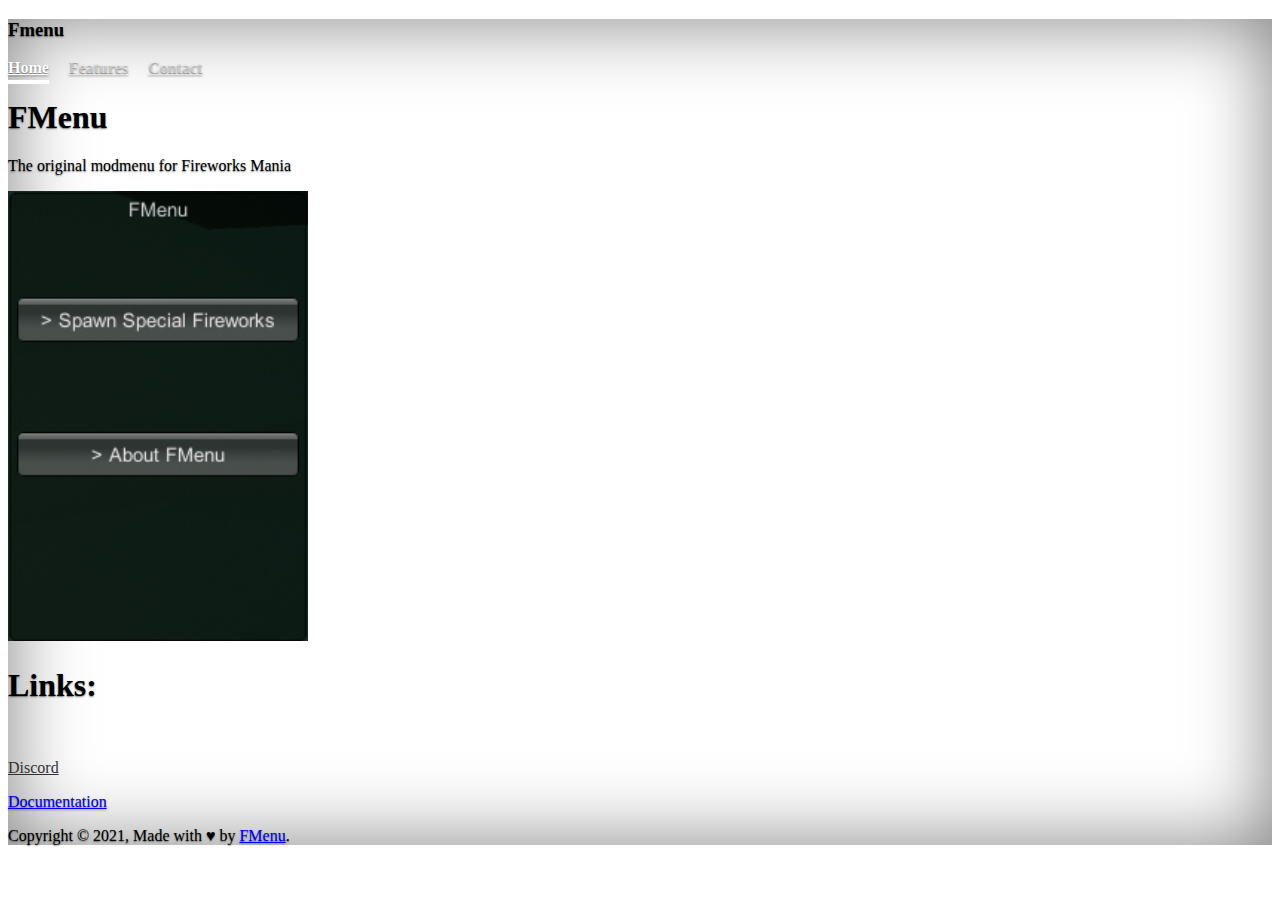
<file: index.html>
<!DOCTYPE html>
<html lang="en" class="h-100">
	<head>
		<meta charset="utf-8" />
		<meta name="viewport" content="width=device-width, initial-scale=1" />
		<meta name="description" content="The original modmenu for Fireworks Mania" />
    <meta name="keywords" content="FMenu, cheat, fireworksmania, modmenu">
		<meta name="author" content="Daan Breur, FMenu Team"/>
		<title>FMenu</title>

		<link rel="canonical" href="https://fmenu.daanbreur.systems/"/>
		<link href="https://cdn.jsdelivr.net/npm/bootstrap@5.0.0-beta2/dist/css/bootstrap.min.css" rel="stylesheet" integrity="sha384-BmbxuPwQa2lc/FVzBcNJ7UAyJxM6wuqIj61tLrc4wSX0szH/Ev+nYRRuWlolflfl" crossorigin="anonymous">
    <link href="assets/css/index.css" rel="stylesheet" />

		<style>
			.bd-placeholder-img {
				font-size: 1.125rem;
				text-anchor: middle;
				-webkit-user-select: none;
				-moz-user-select: none;
				user-select: none;
			}

			@media (min-width: 768px) {
				.bd-placeholder-img-lg {
					font-size: 3.5rem;
				}
			}
		</style>
	</head>
	<body class="d-flex h-100 text-center text-white bg-dark">
		<div class="cover-container d-flex w-100 h-100 p-3 mx-auto flex-column">
			<header class="text-center mb-auto">
				<div>
					<h3 class="float-md-start mb-0">Fmenu</h3>
					<nav class="nav nav-masthead justify-content-center float-md-end">
						<a class="nav-link active" aria-current="page" href="#">Home</a>
						<a class="nav-link" href="#">Features</a>
						<a class="nav-link" href="#">Contact</a>
					</nav>
				</div>
			</header>

			<main class="container px-2">
        <div class="row">
          <div class="col-8">
            <h1>FMenu</h1>
            <p class="lead">
              The original modmenu for Fireworks Mania
            </p>
            <img src="assets/images/menu.png" width="300" height="450" />
          </div>
          <div class="col-4">
						<h1> Links: </h1></br>
						<p><a href="https://discord.gg/fTuPb5PzmK" class="btn btn-lg btn-secondary btn-block fw-bold border-primary bg-primary text-white">Discord</a></p>
						<p><a href="https://fmenu.daanbreur.systems/docs" class="btn btn-lg btn-success btn-block fw-bold border-success bg-success">Documentation</a></p>
          </div>
        </div>
			</main>

			<footer class="text-center mt-auto text-white-50">
				<p>
					Copyright © 2021, Made with ♥ by 
					<a href="https://github.com/fmenu" class="text-white">FMenu</a>.
				</p>
			</footer>
		</div>
    <script src="https://cdn.jsdelivr.net/npm/bootstrap@5.0.0-beta2/dist/js/bootstrap.bundle.min.js" integrity="sha384-b5kHyXgcpbZJO/tY9Ul7kGkf1S0CWuKcCD38l8YkeH8z8QjE0GmW1gYU5S9FOnJ0" crossorigin="anonymous"></script>
    <script src="https://cdn.jsdelivr.net/npm/@popperjs/core@2.6.0/dist/umd/popper.min.js" integrity="sha384-KsvD1yqQ1/1+IA7gi3P0tyJcT3vR+NdBTt13hSJ2lnve8agRGXTTyNaBYmCR/Nwi" crossorigin="anonymous"></script>
    <script src="https://cdn.jsdelivr.net/npm/bootstrap@5.0.0-beta2/dist/js/bootstrap.min.js" integrity="sha384-nsg8ua9HAw1y0W1btsyWgBklPnCUAFLuTMS2G72MMONqmOymq585AcH49TLBQObG" crossorigin="anonymous"></script>
	</body>
</html>
</file>
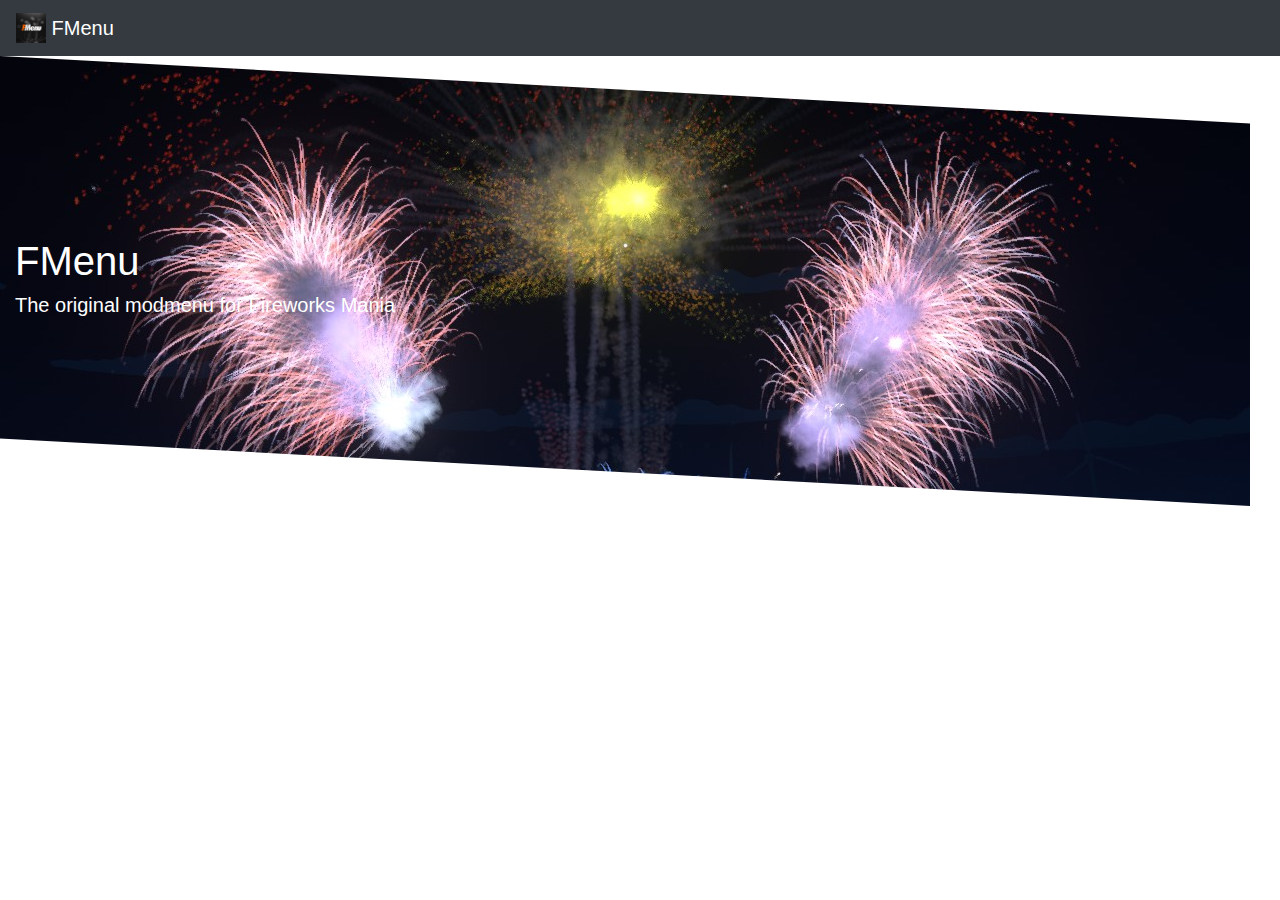
<file: index2.html>
<!DOCTYPE html>
<html lang="en">
  <head>
    <meta charset="utf-8">
    <meta http-equiv="X-UA-Compatible" content="IE=edge">
    <meta name="viewport" content="width=device-width, initial-scale=1, shrink-to-fit=no">
    <link rel="stylesheet" href="https://maxcdn.bootstrapcdn.com/bootstrap/4.0.0/css/bootstrap.min.css" integrity="sha384-Gn5384xqQ1aoWXA+058RXPxPg6fy4IWvTNh0E263XmFcJlSAwiGgFAW/dAiS6JXm" crossorigin="anonymous">
    <link rel="stylesheet" href="assets/css/index2.css">
    <title>FMenu</title>
  </head>
  <body>
    <nav class="navbar navbar-expand-lg navbar-dark bg-dark">
      <a class="navbar-brand" href="#">
        <img src="/assets/images/logo.png" width="30" height="30" class="d-inline-block align-top" alt="">
        FMenu
      </a>
      <button class="navbar-toggler" type="button" data-toggle="collapse" data-target="#navbarSupportedContent" aria-controls="navbarSupportedContent" aria-expanded="false" aria-label="Toggle navigation"> <span class="navbar-toggler-icon"></span> </button>
    </nav>
    <div class="container-fluid ">
      <div class="header-background row align-items-center">
        <div class="col">
          <h1 class="text-white">FMenu</h1>
          <h5 class="text-white">The original modmenu for Fireworks Mania</h5>
        </div>
        <div class="col"></div>
      </div>
    </div>

    <script src="https://code.jquery.com/jquery-3.2.1.slim.min.js" integrity="sha384-KJ3o2DKtIkvYIK3UENzmM7KCkRr/rE9/Qpg6aAZGJwFDMVNA/GpGFF93hXpG5KkN" crossorigin="anonymous"></script>
    <script src="https://cdnjs.cloudflare.com/ajax/libs/popper.js/1.12.9/umd/popper.min.js" integrity="sha384-ApNbgh9B+Y1QKtv3Rn7W3mgPxhU9K/ScQsAP7hUibX39j7fakFPskvXusvfa0b4Q" crossorigin="anonymous"></script>
    <script src="https://maxcdn.bootstrapcdn.com/bootstrap/4.0.0/js/bootstrap.min.js" integrity="sha384-JZR6Spejh4U02d8jOt6vLEHfe/JQGiRRSQQxSfFWpi1MquVdAyjUar5+76PVCmYl" crossorigin="anonymous"></script>
  </body>
</html>
</file>
<file: assets/css/index.css>
/*
 * Globals
 */


/* Custom default button */
.btn-secondary,
.btn-secondary:hover,
.btn-secondary:focus {
  color: #333;
  text-shadow: none; /* Prevent inheritance from `body` */
}


/*
 * Base structure
 */

body {
  text-shadow: 0 .05rem .1rem rgba(0, 0, 0, .5);
  box-shadow: inset 0 0 5rem rgba(0, 0, 0, .5);
}

.cover-container {
  /* max-width: 42em; */
  max-width: 60em;
}


/*
 * Header
 */

.nav-masthead .nav-link {
  padding: .25rem 0;
  font-weight: 700;
  color: rgba(255, 255, 255, .5);
  background-color: transparent;
  border-bottom: .25rem solid transparent;
}

.nav-masthead .nav-link:hover,
.nav-masthead .nav-link:focus {
  border-bottom-color: rgba(255, 255, 255, .25);
}

.nav-masthead .nav-link + .nav-link {
  margin-left: 1rem;
}

.nav-masthead .active {
  color: #fff;
  border-bottom-color: #fff;
}
</file>
<file: assets/css/index2.css>
*, body {
  margin: 0;
  padding: 0;
}

.header-background {
  background-image: url('/assets/images/banner.jpg');
  clip-path: polygon(0 0, 0 85%, 100% 100%, 100% 15%);
  /* clip-path: polygon(0 0, 20% 0, 100% 20%, 100% 100%, 80% 100%, 0 80%); */
  /* clip-path: polygon(0 0, 50% 0, 100% 20%, 100% 100%, 50% 100%, 0 80%); */
  background-position: 50% -350px;
  height: 50vh;
  width: 100%;
}
</file>
